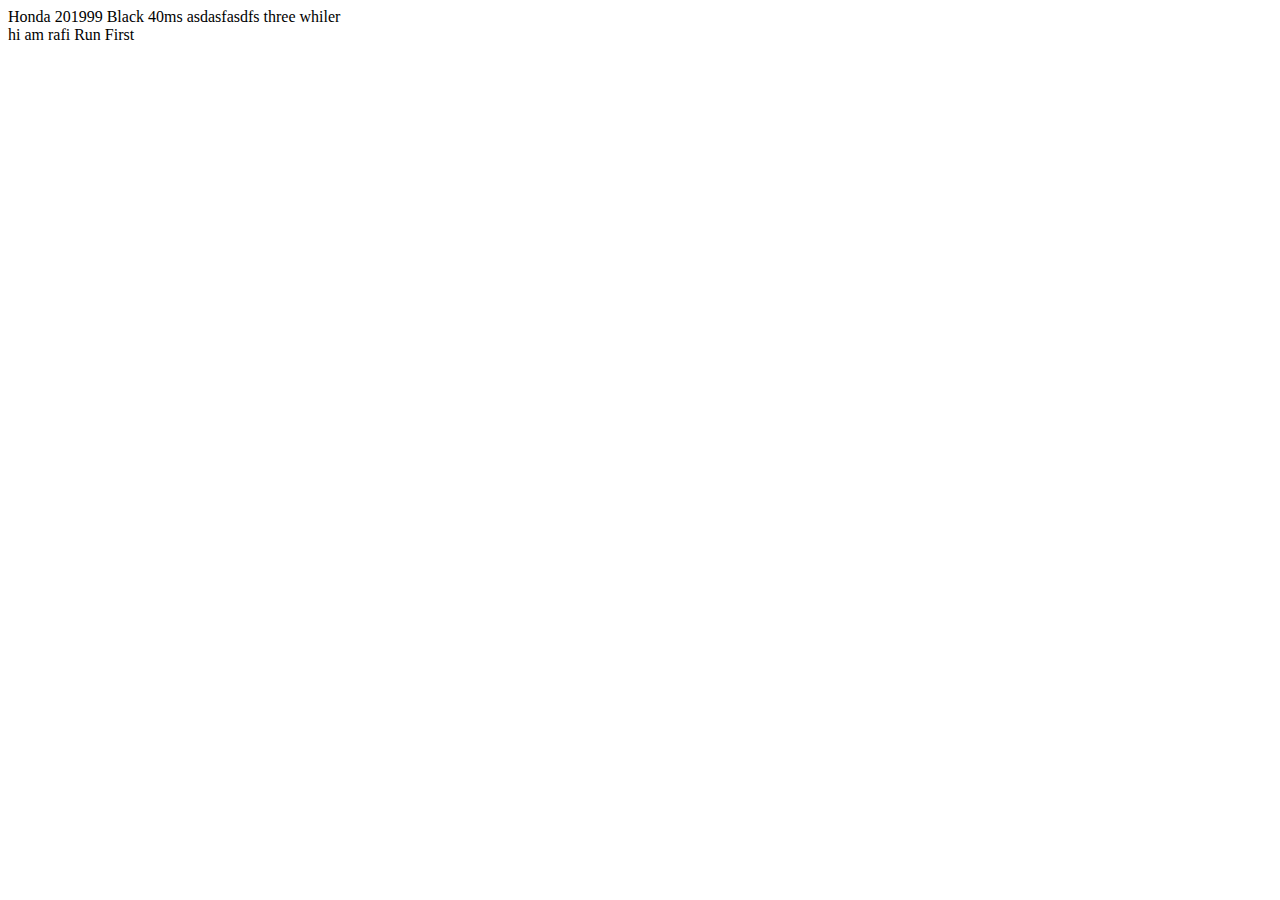
<file: JS/InheritanceClassObject/index.html>
<!DOCTYPE html>
<html lang="en">
<head>
    <meta charset="UTF-8">
    <meta name="viewport" content="width=device-width, initial-scale=1.0">
    <title>Document</title>
</head>
<body>          
    <script>
        class Car{
            constructor(name,color,model){
                this.name=name;            
                this.color=color;
                this.model=model;
            }
            you="asdasfasdfs"
            fullInformation(){
                return  "hi am rafi ";
            }
        }
        // var m=new newCar("bmw","red","2013");
        // document.write(m.name+""+m.color+""+m.model);
       
        class Bike extends Car{
            constructor(name,color,model,speed){
                super(name,color,model);
                this.speed=speed;
            }
             showSpeed() {
                return "Run First ";
            }
        }
        class Riksa extends Bike{
            constructor(name,color,model,speed,tiar){
                super(name,color,model,speed);
                this.tiar=tiar;
            }
        }
        
        var p=new Riksa("Honda ","Black ","201999 ","40ms "," three whiler");
        document.write(p.name+" "+p.model+" "+p.color+" "+p.speed+" "+p.you+" "+p.tiar);
        document.write("<br>")
        
        document.write(p.fullInformation());

        document.write(p.showSpeed());
    </script>
</body>
</html>
</file>
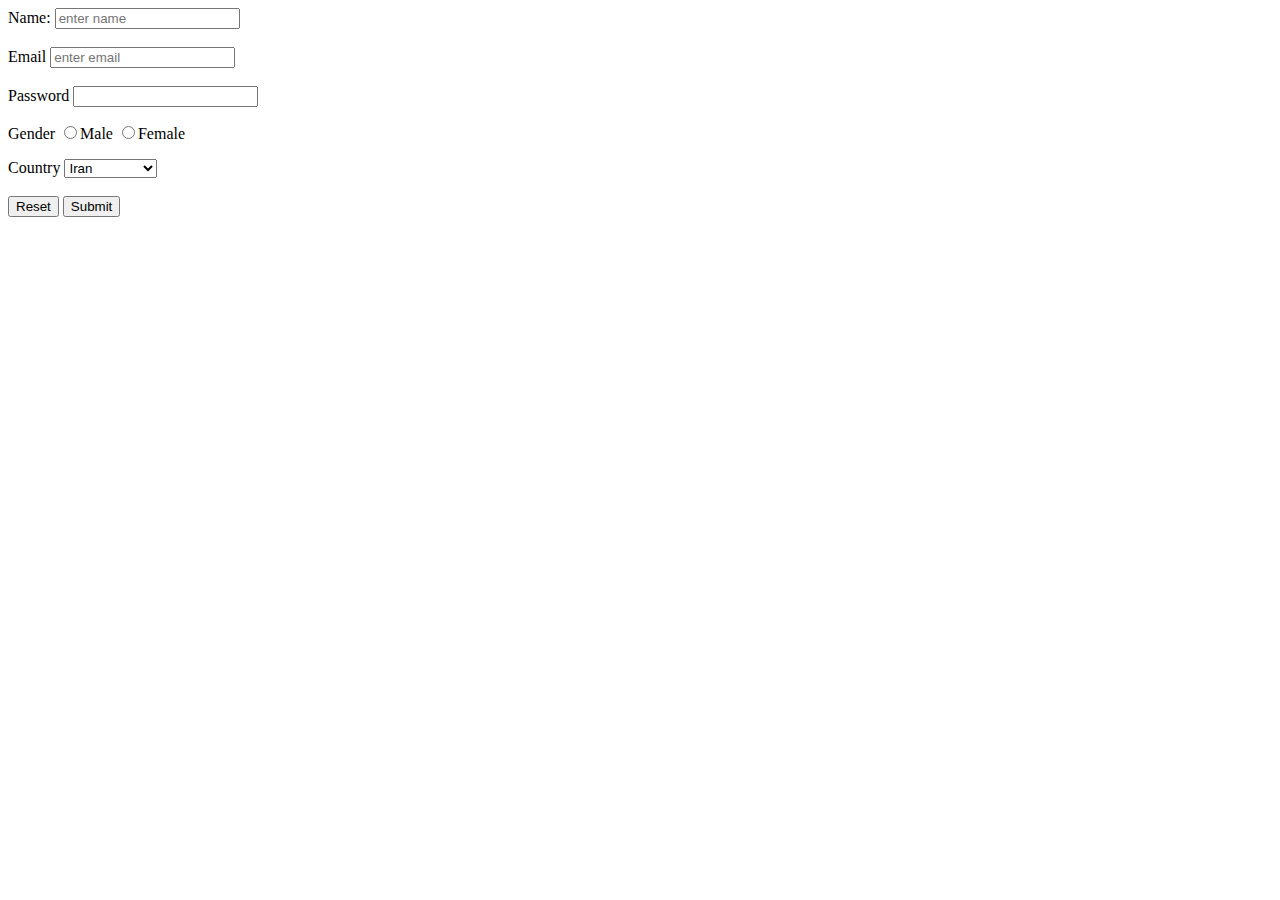
<file: JS/Dynamic/validExm/index.html>
<!DOCTYPE html>
<html lang="en">

<head>
    <meta charset="UTF-8">
    <meta name="viewport" content="width=device-width, initial-scale=1.0">
    <title>Dynamic </title>
    <style>

    </style>
</head>

<body>
    <form action="#" name="form" id="form2">
        <label for="">Name: </label>
        <input type="text" placeholder="enter name" name="name" id="myName" onblur="nameCheck()">
        <br><br>


        <label for="">Email</label>
        <input type="text" placeholder="enter email" name="email" id="myEmail" onblur="emailCheck()"><br><br>
        <label for="">Password</label>
        <input type="password">

        <p>Gender
            <input type="radio" value="Male" name="gender">Male
            <input type="radio" value="Female" name="gender">Female
        </p>
        <label for="">Country</label>
        <select name="select">
            <option value="Bangladesh">Bangladesh</option>
            <option value="Iran" selected>Iran</option>
            <option value="Afgan">Afgan</option>
            <option value="Turki">Turki</option>
        </select><br><br>


        <input type="reset" value="Reset">
        <input type="submit" value="Submit" onclick="subMitted()">

    </form>

    <script>
        function nameCheck() {
            var name = document.getElementById('myName');
            var nameNan = /^[A-Za-z0-9]{4,11}$/;
            if (!nameNan.test(name.value)) {
                alert("enter valid name");
                return false;
            }
            else {
                document.getElementById('myName').style.color = 'red';
            }
            return true;
        }

        function emailCheck() {
            var email = document.getElementById('myEmail');
            var emailNan = /^[^ ]+@[^ ]+\.[a-z]{2,4}$/;
            if (!emailNan.test(email.value)) {
                alert("enter valid email");
                return false;
            }
            else {
                document.getElementById('myEmail').style.color = 'red';
            }
            return true;
        }

        function subMitted() {


            win = open('', '', 'width=400px; height=300px;');

            var name = document.form.name.value;
            var email = document.form.email.value;

            var gender = " ";
            for (i = 0; i < document.form.gender.length; i++) {
                if (document.form.gender[i].checked) {
                    gender = document.form.gender[i].value;
                }
            }



            var country = document.form.select.value;

            with (win.document) {
                write("<body style='margin-left:100px; border:2px solid black' >");

                write("Name: " + name);
                write("<br>");
                write("Email: " + email);
                write("<br>");
                write("Gender: " + gender);
                write("<br>");

                write("Country: " + country);
                write("<br>");







                write("<br>");
                write("<input type='button' value='Close' onclick='self.close()' style='color:black; padding:5px;  border-radius: 5px 0px 5px 0px ;background-color:lightblue; '>")

                write("<input type='button' value='Print' onclick='print()' style='color:black;  background-color:lightblue;  margin-left:10px; padding:5px;  border-radius: 5px 0px 5px 0px ;'>");

                write("<br>");
                write("Thank you for submitting you details.");
            }
        }

    </script>


</body>

</html>
</file>
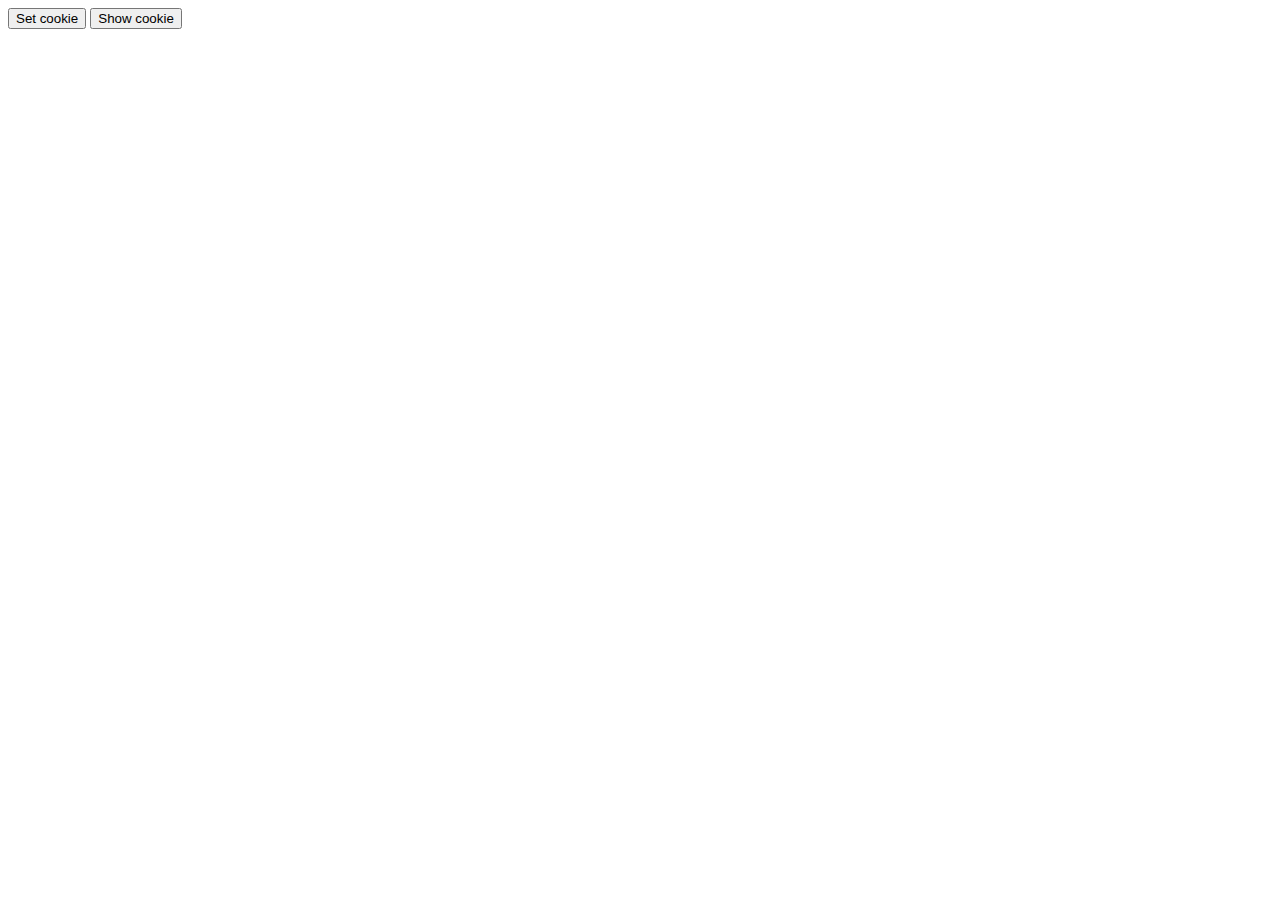
<file: JS/Cookie/cookie.html>
<!DOCTYPE html>
<html lang="en">
<head>
    <meta charset="UTF-8">
    <meta name="viewport" content="width=device-width, initial-scale=1.0">
    <title>Document</title>
</head>
<body>
    
    <button onclick="setCokie()">Set cookie</button>
    <button onclick="showCokie()">Show cookie</button>
    <script>
        function setCokie(){
            document.cookie="username=rafu; expires=Thu, 8 Nov 2024 00:00:00 UTC;" ;

        }
        function showCokie(){
            if(document.cookie.length!=0){
                alert(document.cookie);
            }
            else{
                alert("cookie not set");
            }
        }
    </script>
</body>
</html>
</file>
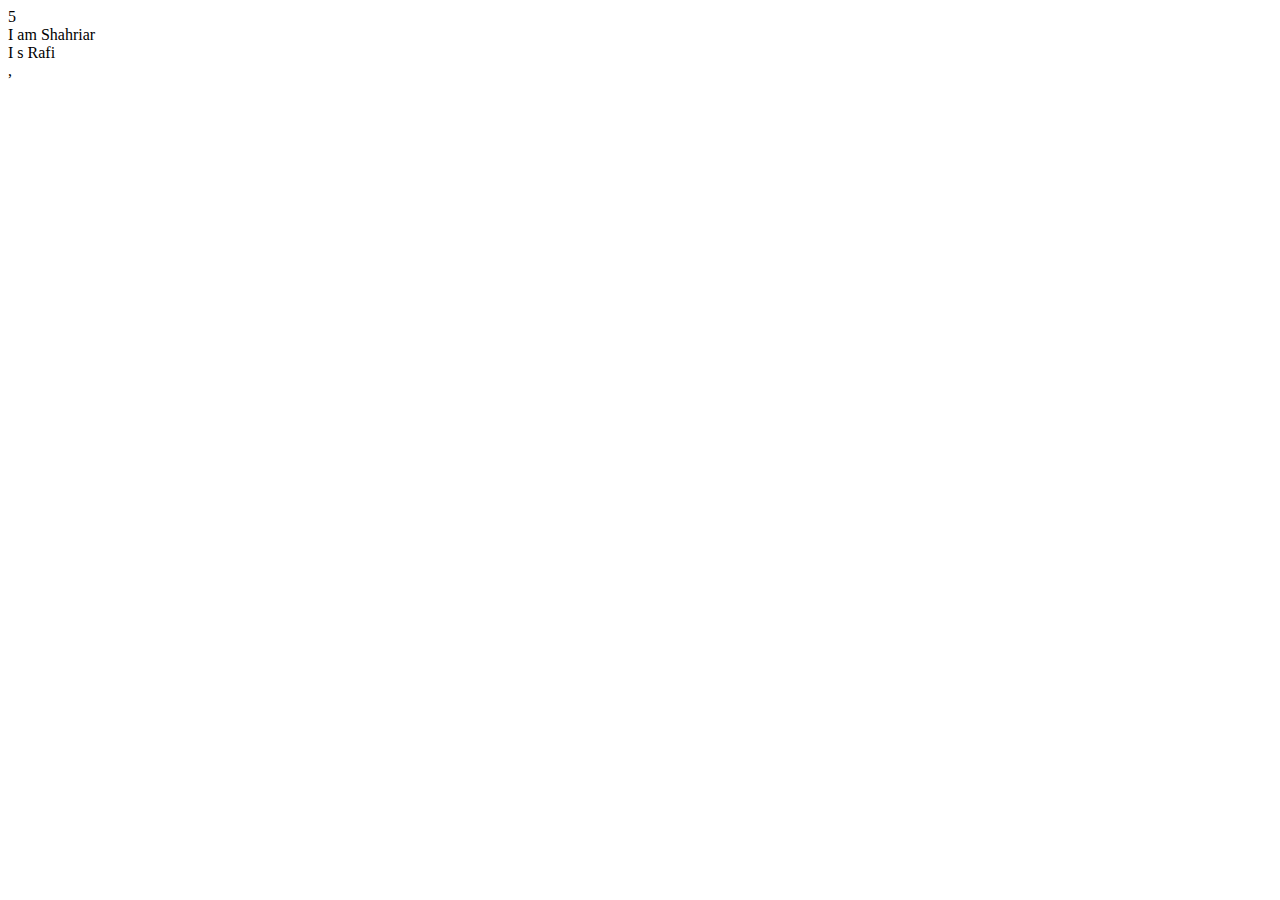
<file: JS/RegularExpression/regularExpression.html>
<!DOCTYPE html>
<html lang="en">
<head>
    <meta charset="UTF-8">
    <meta name="viewport" content="width=device-width, initial-scale=1.0">
    <title>Regular Expration</title>
</head>
<body>

   <script>

         //search method
         let text="I am Rafi";
         let searcH=text.search("Rafi");
         document.write(searcH);
         document.write("</br>");

        //replace
        let replacE=text.replace("Rafi","Shahriar");
        document.write(replacE);
        document.write("</br>");
        // use of / /i  sensitiviti  
        let replacE2=text.replace(/Am/i,"s");
        document.write(replacE2);
        document.write("</br>");

        //match
        let matcH=text.match(/\s/g);
        document.write(matcH);


         



   </script>
                                                                  

    
</body>
</html>
</file>
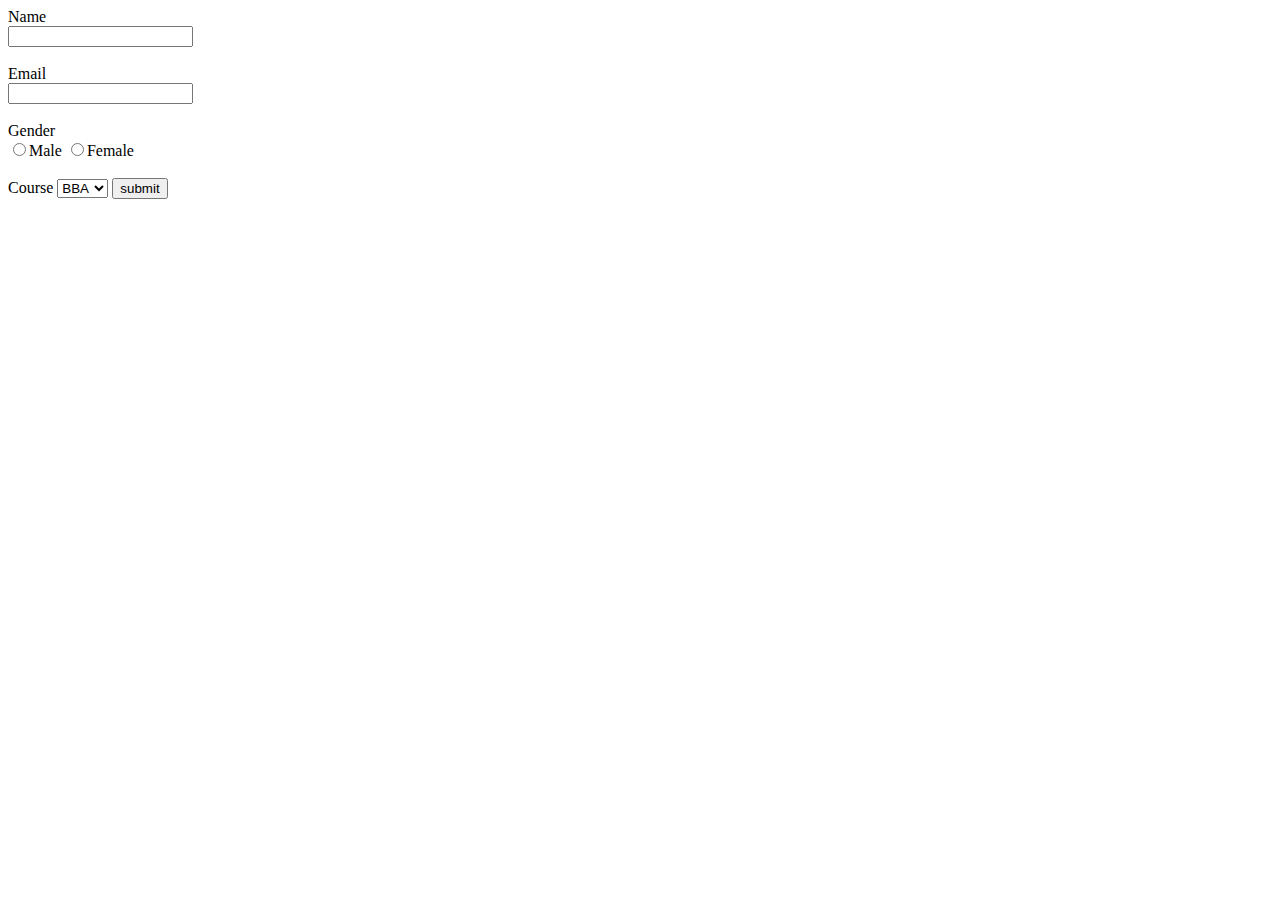
<file: JS/Dynamic/dynamicClear/practicDaynamicform.html>
<!DOCTYPE html>
<html lang="en">

<head>
    <meta charset="UTF-8">
    <meta name="viewport" content="width=device-width, initial-scale=1.0">
    <title>PracticeDynamicForm</title>
</head>

<body>

    <form action="#" name="form">
        <label for="">Name</label><br>
        <input type="text" name="name" id="myName" onblur="nameCheck()"><br><br>

        <label for="">Email</label><br>
        <input type="text" name="email" id="myEmail" onblur="checkEmail()"><br><br>

        <label for="">Gender</label><br>
        <input type="radio" name="gender" value="Male">Male
        <input type="radio" name="gender" value="Female">Female <br><br>

        <label for="">Course</label>
        <select name="select" id="">
            <option value="BBA">BBA</option>
            <option value="MBA">MBA</option>
            <option value="CSE">CSE</option>
        </select>

        <input type="submit" value="submit" onclick="subMitted()">

    </form>

    <script>
        function nameCheck() {
            var name = document.form.name.value;
            var nameNan = /^[0-9A-Za-z]{4,11}$/;
            if (!nameNan.test(name)) {
                document.getElementById('myName');
                alert("please enter a valid name");
                return false;
            }
            else {
                document.getElementById('myName');

            }
            return true;
        }
        function checkEmail() {
            var email = document.form.email.value;
            var emailNan = /^[^]+@[^ ]+\.[^ ]{2,4}$/;
            if (!emailNan.test(email)) {
                document.getElementById('myEmail');
                alert("please enter a valid email");
                return false;
            }
            else {
                document.getElementById('myEmail');
            }
            return true;

        }



        function subMitted() {
            doc = open('', '', "width:200px, height:200px;");
            var name = document.form.name.value;
            var email = document.form.email.value;
            var gender = "";

            for (i = 0; i < document.form.gender.length; i++) {
                if (document.form.gender[i].checked) {
                    gender = document.form.gender[i].value;
                }

            }
            var course = document.form.select.value;
            // for (i = 0; i < document.form.select.value; i++) {
            //     if (document.forms.select[i].checked){
            //         course= document.from.select[i].value;

            //     }
            //     }


            with (doc.document) {
                write("<body style=' background-color:lightblue; text-shadow:-1px 2px 5px green; font-size:20px; display:flex; justify-content:center;'>");
                    write("<div style=' background-color:lightgray; border:2px solid red;  padding:20px;position: absolute;  border-radius: 20px 0px 20px 0px; '>");
                write("<h2>Welcome</h2>");
                write("<br>");
                write("Name: " + name);
                write("<br>");
                write("Email: " + email);
                write("<br>");
                write("Gender: " + gender);
                write("<br>");
                write("Course: " + course);

















                write("<br>"); write("<br>");
                write("<input type='button' value='Close' onclick='self.close()'>");

                write("<input type='button' value='Print' onclick='print()'>");
            }

        }
    </script>
</body>

</html>
</file>
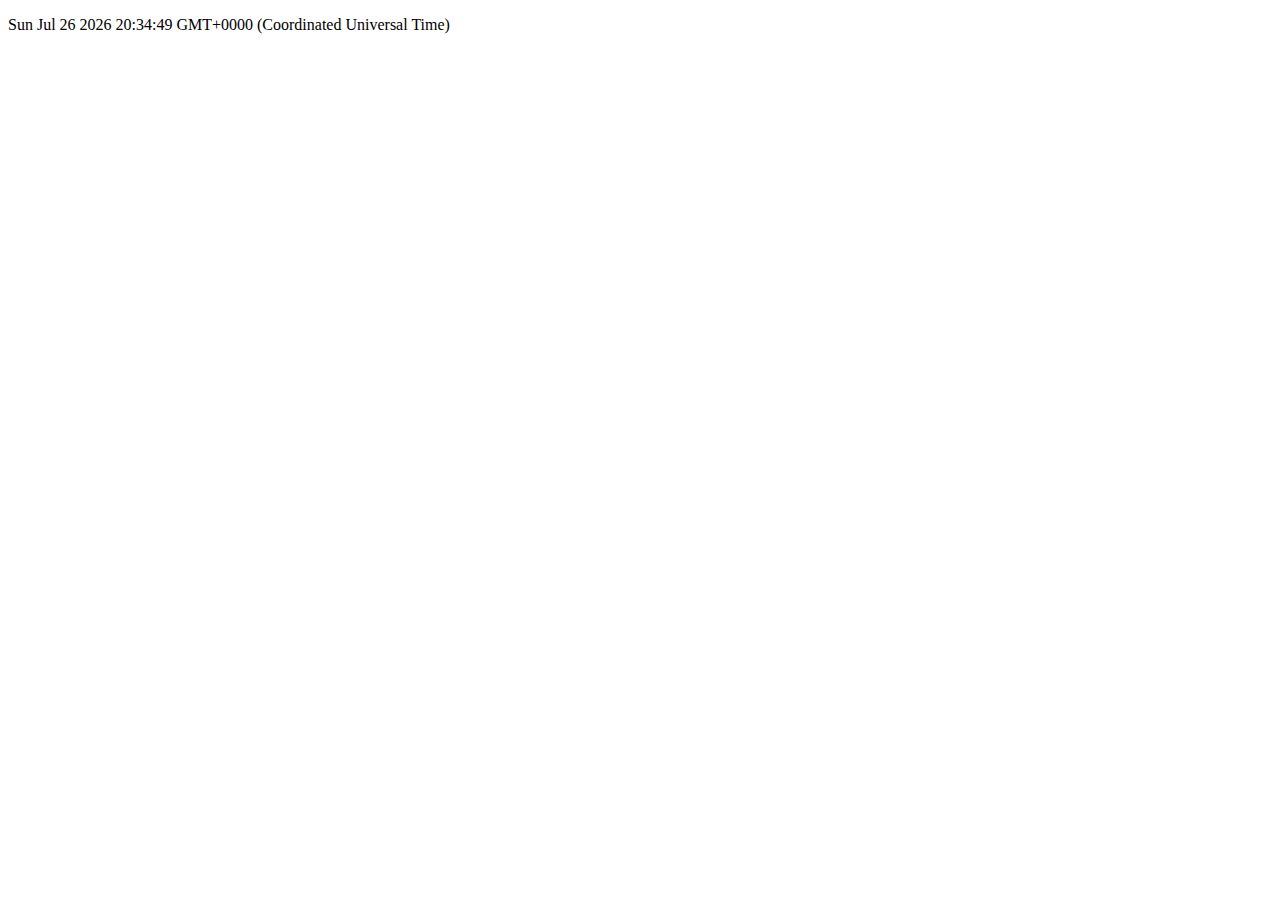
<file: JS/InheritanceClassObject/currentDate/date.html>
<!DOCTYPE html>
<html lang="en">
<head>
    <meta charset="UTF-8">
    <meta name="viewport" content="width=device-width, initial-scale=1.0">
    <title>Document</title>
</head>
<body>
    <p id="demo">

    </p>
    <script>
        const datee = new Date();
        document.getElementById('demo').setHTML=datee;


        document.write(datee);
    </script>

</body>
</html>
</file>
